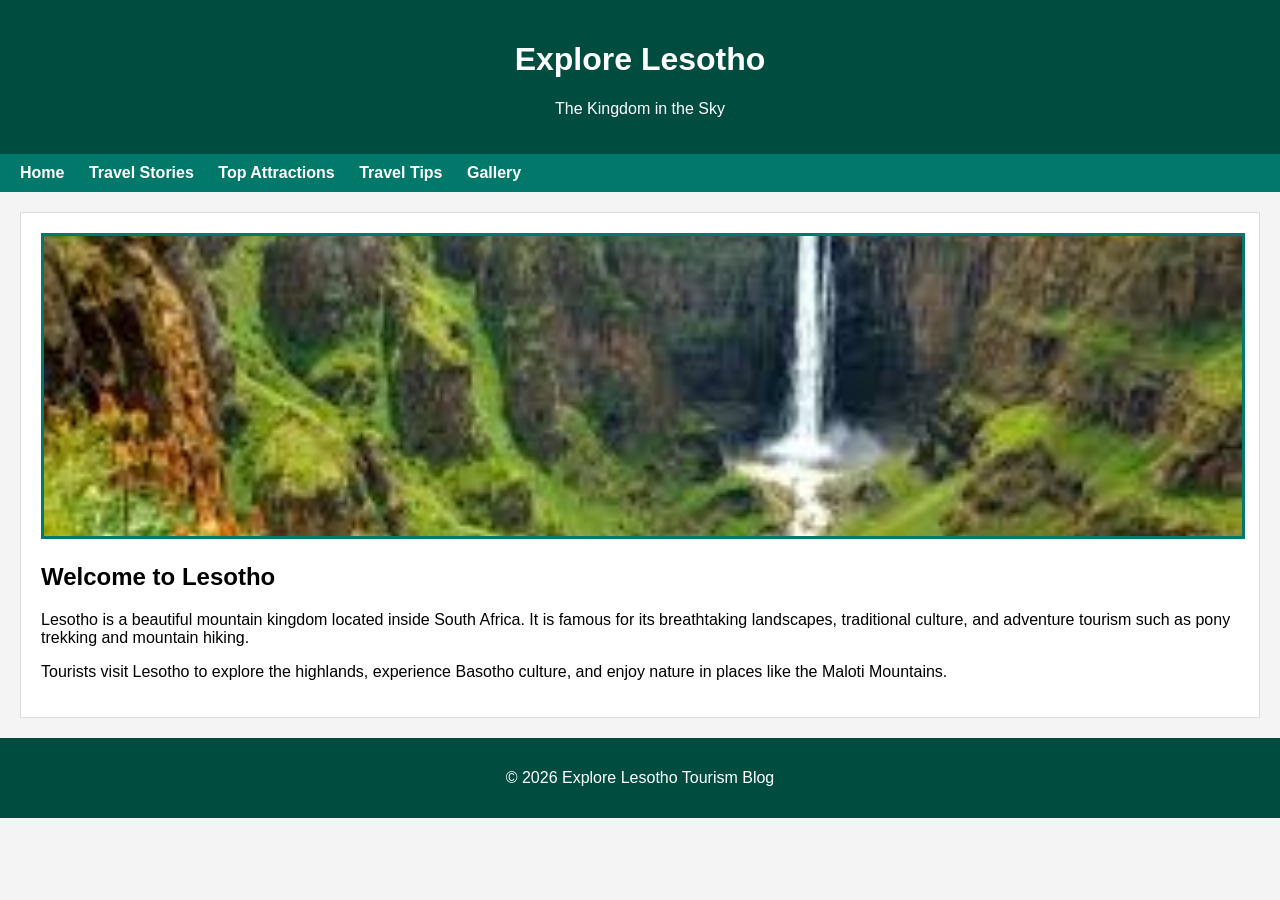
<file: index.html>
<!DOCTYPE html>
<html>
<head>
<title>Explore Lesotho</title>
<link rel="stylesheet" href="style.css">
</head>

<body>

<header>
<h1>Explore Lesotho</h1>
<p>The Kingdom in the Sky</p>
</header>

<nav>
<a href="index.html">Home</a>
<a href="stories.html">Travel Stories</a>
<a href="attractions.html">Top Attractions</a>
<a href="tips.html">Travel Tips</a>
<a href="gallery.html">Gallery</a>
</nav>

<div class="container">

<img src="images/lesotho.jpg" class="banner">

<h2>Welcome to Lesotho</h2>

<p>
Lesotho is a beautiful mountain kingdom located inside South Africa.
It is famous for its breathtaking landscapes, traditional culture,
and adventure tourism such as pony trekking and mountain hiking.
</p>

<p>
Tourists visit Lesotho to explore the highlands, experience Basotho
culture, and enjoy nature in places like the Maloti Mountains.
</p>

</div>

<footer>
<p>© 2026 Explore Lesotho Tourism Blog</p>
</footer>

</body>
</html>
</file>
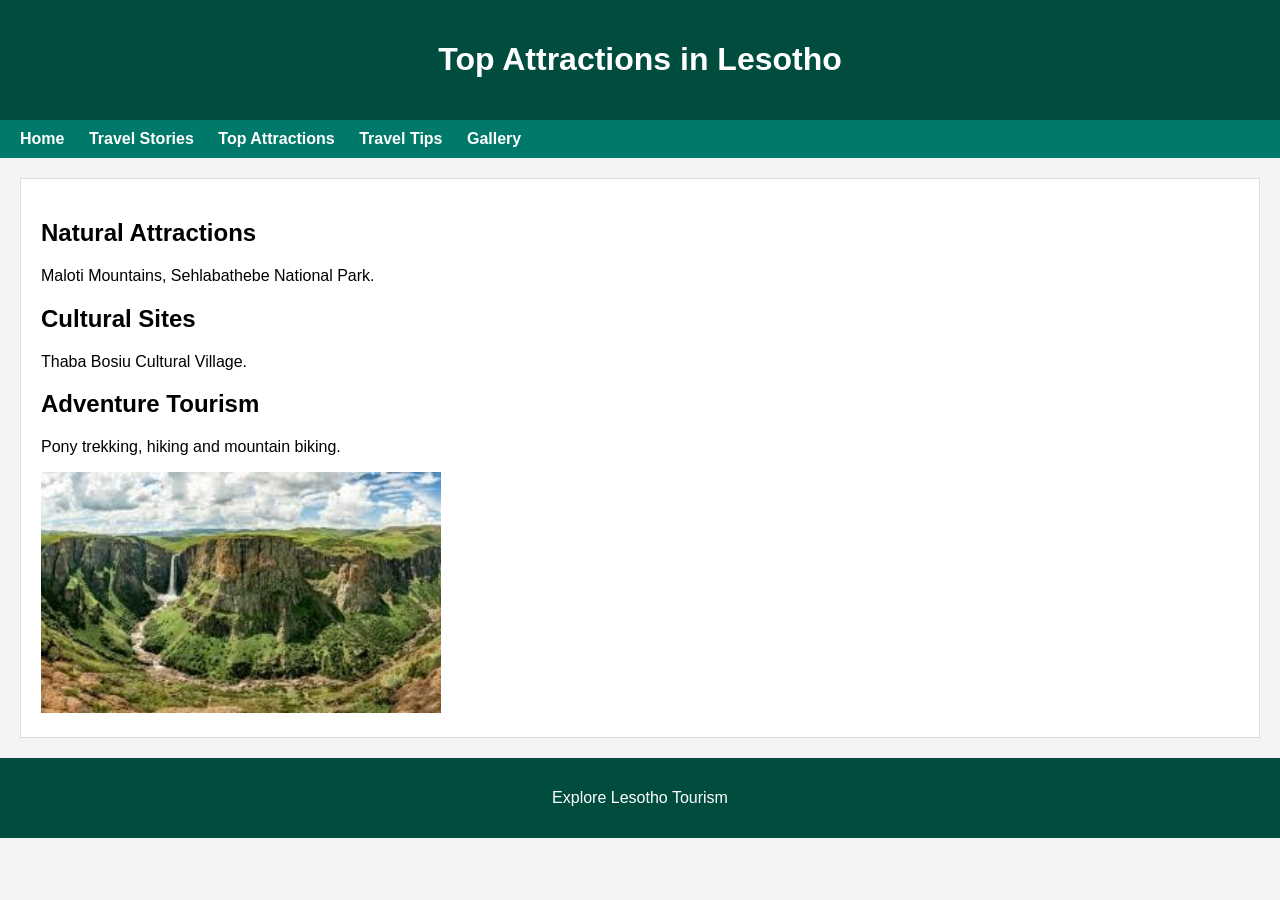
<file: attractions.html>
<!DOCTYPE html>
<html>
<head>
<title>Top Attractions</title>
<link rel="stylesheet" href="style.css">
</head>

<body>

<header>
<h1>Top Attractions in Lesotho</h1>
</header>

<nav>
<a href="index.html">Home</a>
<a href="stories.html">Travel Stories</a>
<a href="attractions.html">Top Attractions</a>
<a href="tips.html">Travel Tips</a>
<a href="gallery.html">Gallery</a>
</nav>

<div class="container">

<h2>Natural Attractions</h2>
<p>Maloti Mountains, Sehlabathebe National Park.</p>

<h2>Cultural Sites</h2>
<p>Thaba Bosiu Cultural Village.</p>

<h2>Adventure Tourism</h2>
<p>Pony trekking, hiking and mountain biking.</p>

<img src="images/mountains.jpg" width="400">

</div>

<footer>
<p>Explore Lesotho Tourism</p>
</footer>

</body>
</html>
</file>
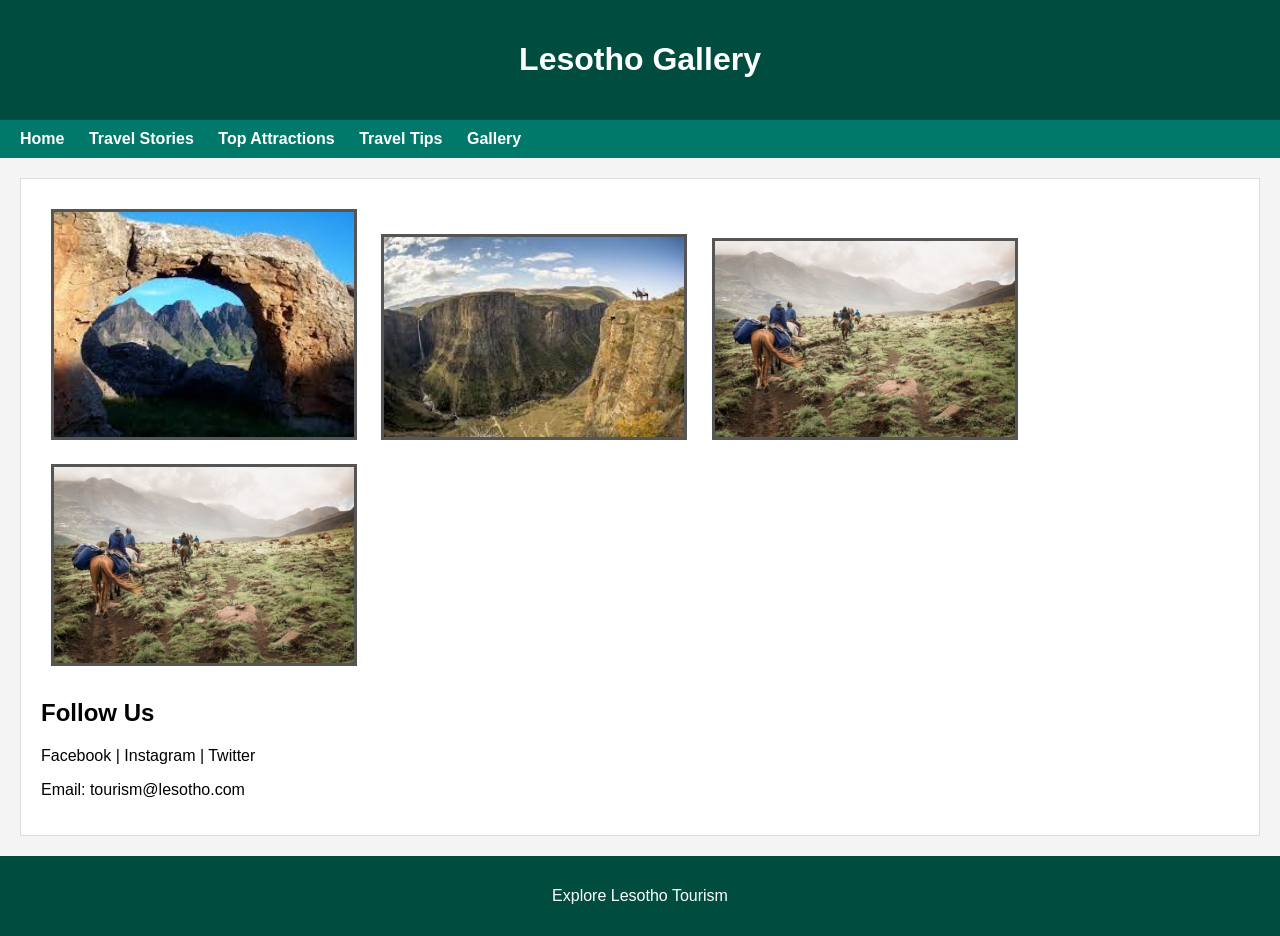
<file: gallery.html>
<!DOCTYPE html>
<html>
<head>
<title>Gallery</title>
<link rel="stylesheet" href="style.css">
</head>

<body>

<header>
<h1>Lesotho Gallery</h1>
</header>

<nav>
<a href="index.html">Home</a>
<a href="stories.html">Travel Stories</a>
<a href="attractions.html">Top Attractions</a>
<a href="tips.html">Travel Tips</a>
<a href="gallery.html">Gallery</a>
</nav>

<div class="container gallery">

<img src="images/p1.jpg">
<img src="images/p2.jpg">
<img src="images/p3.jpg">
<img src="images/p4.jpg">

<h2>Follow Us</h2>

<p>
Facebook | Instagram | Twitter
</p>

<p>Email: tourism@lesotho.com</p>

</div>

<footer>
<p>Explore Lesotho Tourism</p>
</footer>

</body>
</html>
</file>
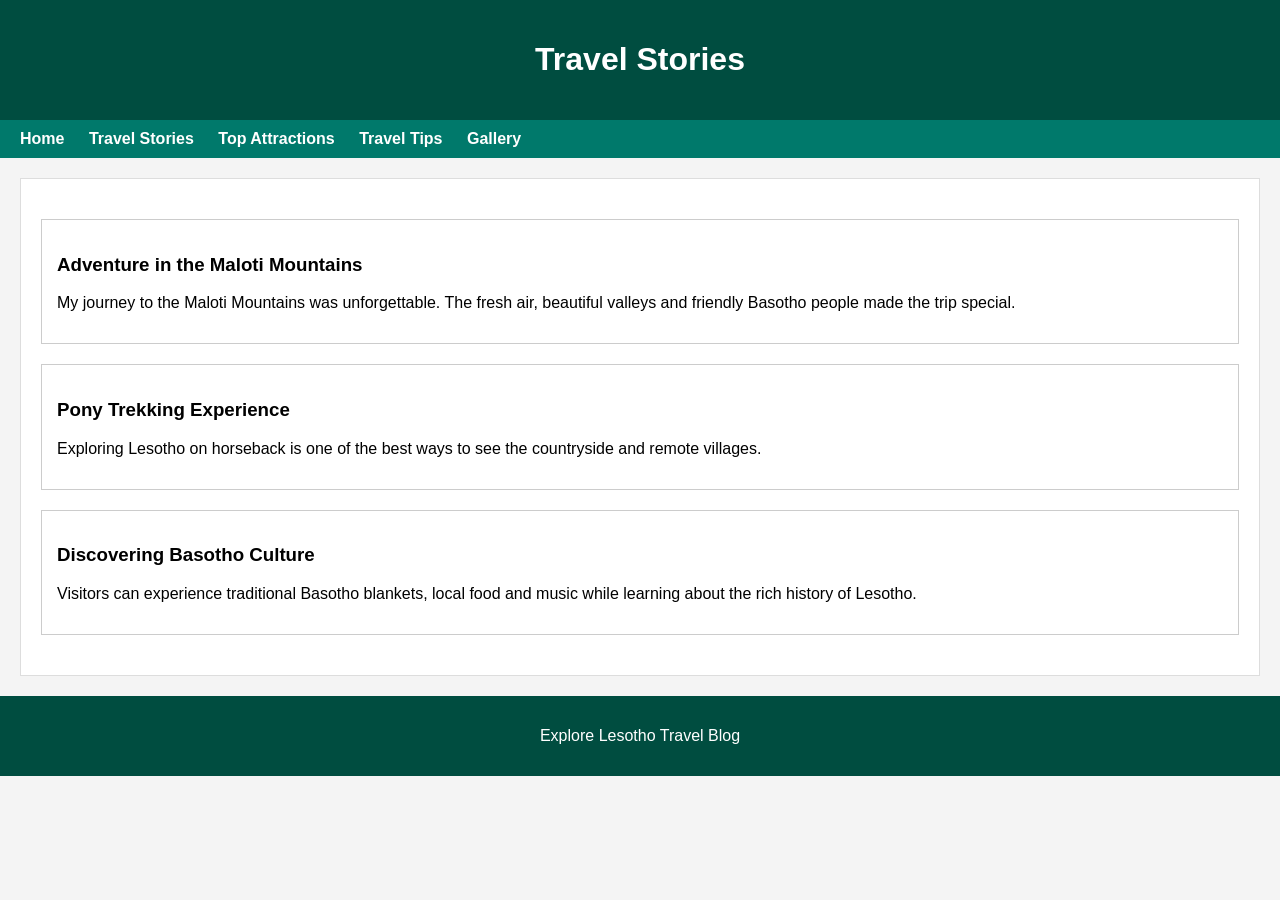
<file: stories.html>
<!DOCTYPE html>
<html>
<head>
<title>Travel Stories</title>
<link rel="stylesheet" href="style.css">
</head>

<body>

<header>
<h1>Travel Stories</h1>
</header>

<nav>
<a href="index.html">Home</a>
<a href="stories.html">Travel Stories</a>
<a href="attractions.html">Top Attractions</a>
<a href="tips.html">Travel Tips</a>
<a href="gallery.html">Gallery</a>
</nav>

<div class="container">

<div class="blog-post">
<h3>Adventure in the Maloti Mountains</h3>
<p>
My journey to the Maloti Mountains was unforgettable.
The fresh air, beautiful valleys and friendly Basotho
people made the trip special.
</p>
</div>

<div class="blog-post">
<h3>Pony Trekking Experience</h3>
<p>
Exploring Lesotho on horseback is one of the best ways
to see the countryside and remote villages.
</p>
</div>

<div class="blog-post">
<h3>Discovering Basotho Culture</h3>
<p>
Visitors can experience traditional Basotho blankets,
local food and music while learning about the rich
history of Lesotho.
</p>
</div>

</div>

<footer>
<p>Explore Lesotho Travel Blog</p>
</footer>

</body>
</html>
</file>
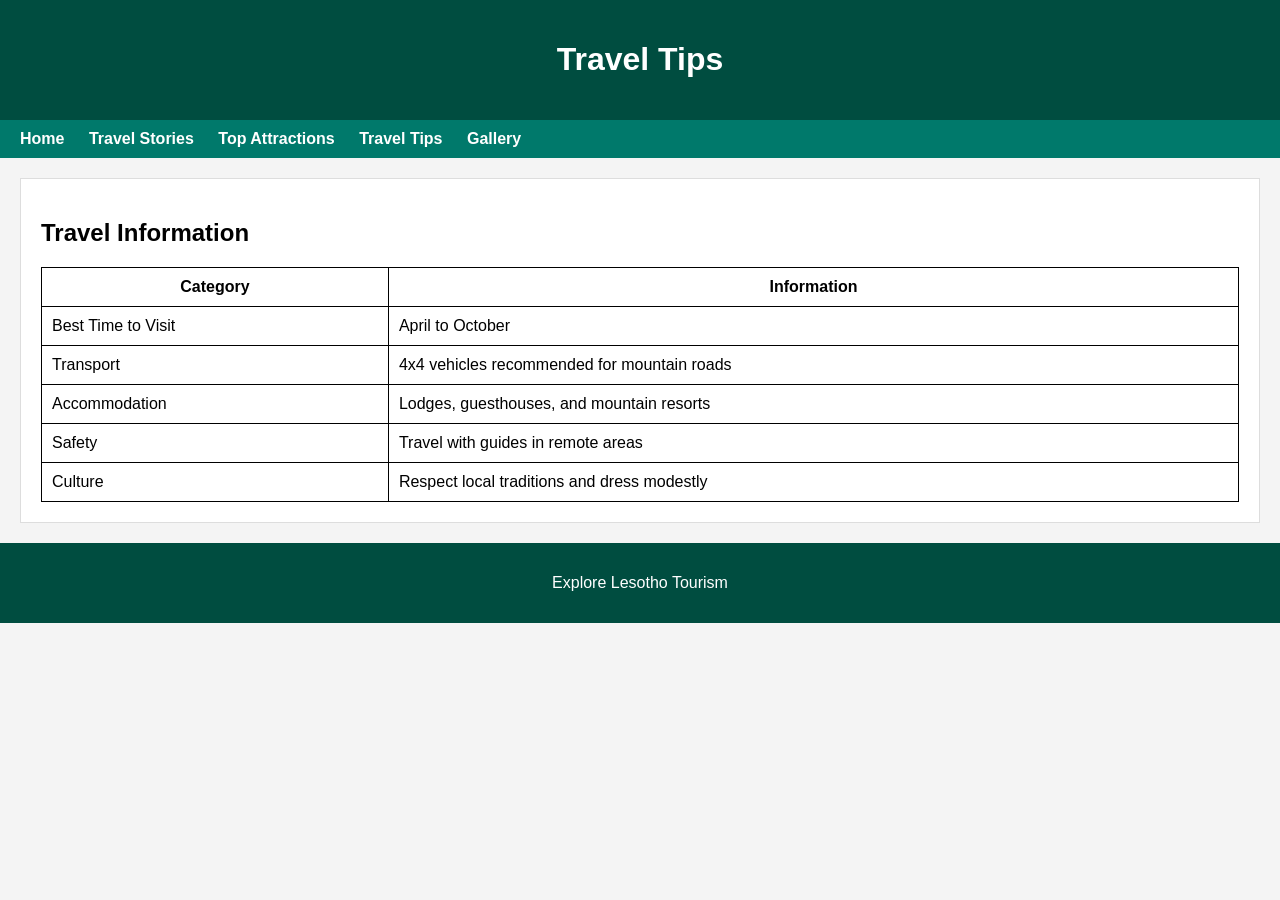
<file: tips.html>
<!DOCTYPE html>
<html>
<head>
<title>Travel Tips</title>
<link rel="stylesheet" href="style.css">
</head>

<body>

<header>
<h1>Travel Tips</h1>
</header>

<nav>
<a href="index.html">Home</a>
<a href="stories.html">Travel Stories</a>
<a href="attractions.html">Top Attractions</a>
<a href="tips.html">Travel Tips</a>
<a href="gallery.html">Gallery</a>
</nav>

<div class="container">

<h2>Travel Information</h2>

<table>

<tr>
<th>Category</th>
<th>Information</th>
</tr>

<tr>
<td>Best Time to Visit</td>
<td>April to October</td>
</tr>

<tr>
<td>Transport</td>
<td>4x4 vehicles recommended for mountain roads</td>
</tr>

<tr>
<td>Accommodation</td>
<td>Lodges, guesthouses, and mountain resorts</td>
</tr>

<tr>
<td>Safety</td>
<td>Travel with guides in remote areas</td>
</tr>

<tr>
<td>Culture</td>
<td>Respect local traditions and dress modestly</td>
</tr>

</table>

</div>

<footer>
<p>Explore Lesotho Tourism</p>
</footer>

</body>
</html>
</file>
<file: style.css>
body{
    font-family: Arial, sans-serif;
    margin:0;
    background:#f4f4f4;
}

header{
    background:#004d40;
    color:white;
    padding:20px;
    text-align:center;
}

nav{
    background:#00796b;
    padding:10px;
}

nav a{
    color:white;
    margin:10px;
    text-decoration:none;
    font-weight:bold;
}

nav a:hover{
    text-decoration:underline;
}

.container{
    margin:20px;
    padding:20px;
    background:white;
    border:1px solid #ddd;
}

.banner{
    width:100%;
    height:300px;
    object-fit:cover;
    border:3px solid #00796b;
}

.blog-post{
    border:1px solid #ccc;
    margin:20px 0;
    padding:15px;
}

.gallery img{
    width:300px;
    margin:10px;
    border:3px solid #555;
}

table{
    width:100%;
    border-collapse:collapse;
}

table, th, td{
    border:1px solid black;
    padding:10px;
}

footer{
    text-align:center;
    background:#004d40;
    color:white;
    padding:15px;
    margin-top:20px;
}
</file>
